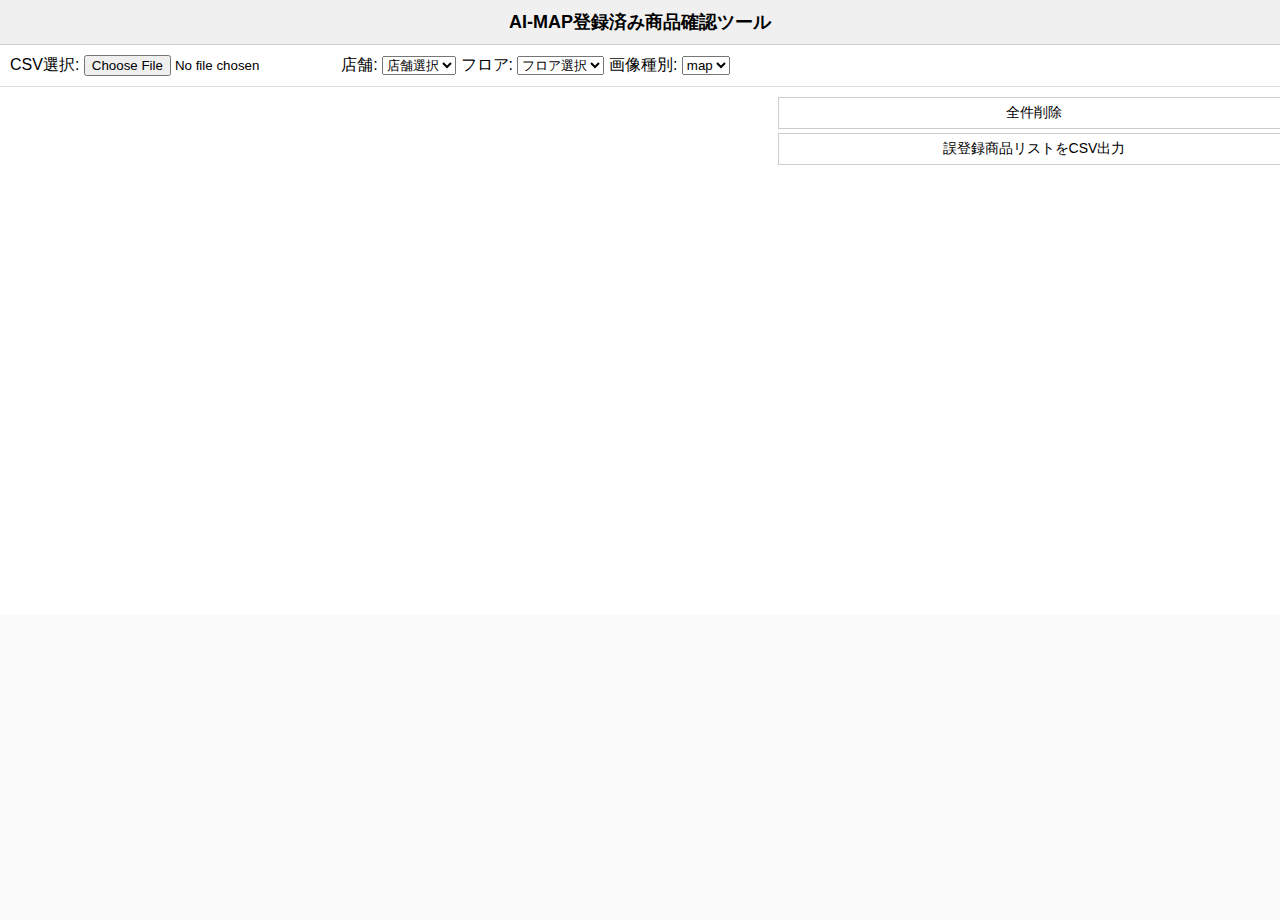
<file: index.html>
<!DOCTYPE html>
<html lang="ja">
<head>
  <meta charset="UTF-8" />
  <!-- モバイル対応 -->
  <meta name="viewport" content="width=device-width, initial-scale=1.0">
  <!-- 検索エンジンにインデックスさせない -->
  <meta name="robots" content="noindex, nofollow, noarchive">
  <meta name="googlebot" content="noindex, nofollow, noarchive">
  <meta name="bingbot" content="noindex, nofollow">
  <title>店舗マップビューア</title>
  <link rel="stylesheet" href="style.css" />
</head>
<body>
  <!-- ツール名ヘッダー -->
  <div id="header">AI-MAP登録済み商品確認ツール</div>

  <div id="controls">
    CSV選択: <input id="imageFile" type="file" accept=".csv" />
    店舗:
    <select id="storeSelector">
      <option value="">店舗選択</option>
    </select>
    フロア:
    <select id="floorSelector">
      <option value="">フロア選択</option>
    </select>
    画像種別:
    <select id="imageTypeSelect">
      <option value="map">map</option>
      <option value="cad">cad</option>
    </select>
  </div>

  <div id="main">
    <div id="topSection">
      <div id="mapContainer"></div>
      <div id="selectionContainer">
        <button id="clearAllBtn">全件削除</button>
        <button id="exportBtn">誤登録商品リストをCSV出力</button>
        <ul id="selectedList"></ul>
      </div>
    </div>
    <div id="imageContainer"></div>
  </div>

  <script src="viewer_core.js"></script>
</body>
</html>
</file>
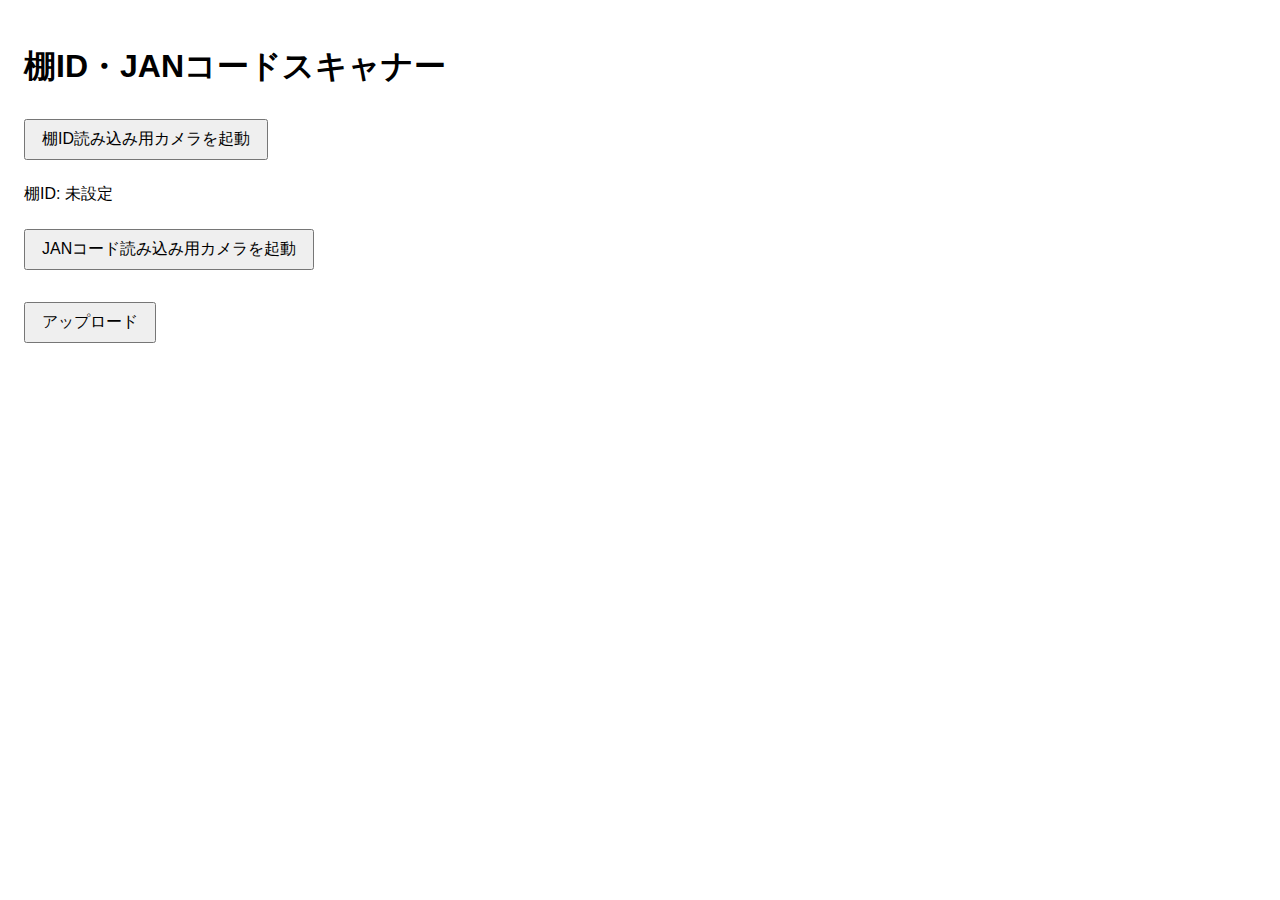
<file: code_uploader.htm>
<!DOCTYPE html>
<html lang="ja">
<head>
  <meta charset="UTF-8">
  <meta name="viewport" content="width=device-width, initial-scale=1.0">
  <title>棚ID・JANコードスキャナー</title>
  <style>
    body { font-family: sans-serif; padding: 1rem; }
    #video { width: 100%; max-height: 50vh; background: #000; display: none; }
    button { margin: 0.5rem 0; padding: 0.5rem 1rem; font-size: 1rem; }
    #janList { margin-top: 1rem; list-style-type: none; padding: 0; }
    #janList li { margin-bottom: 0.25rem; }
  </style>
</head>
<body>
  <h1>棚ID・JANコードスキャナー</h1>
  <button id="scanShelfBtn">棚ID読み込み用カメラを起動</button>
  <p>棚ID: <span id="shelfIdDisplay">未設定</span></p>
  <button id="scanJanBtn">JANコード読み込み用カメラを起動</button>
  <ul id="janList"></ul>
  <button id="uploadBtn">アップロード</button>
  <video id="video" autoplay muted></video>
  <script>
    const scanShelfBtn = document.getElementById('scanShelfBtn');
    const scanJanBtn = document.getElementById('scanJanBtn');
    const uploadBtn = document.getElementById('uploadBtn');
    const shelfIdDisplay = document.getElementById('shelfIdDisplay');
    const janListElem = document.getElementById('janList');
    const video = document.getElementById('video');
    let shelfId = '';
    const janCodes = [];

    async function startCamera() {
      try {
        const stream = await navigator.mediaDevices.getUserMedia({ video: { facingMode: 'environment' } });
        video.srcObject = stream;
        video.style.display = 'block';
        await new Promise(resolve => (video.onloadedmetadata = resolve));
        return stream;
      } catch (err) {
        alert('カメラ起動に失敗しました: ' + err);
        throw err;
      }
    }

    function stopCamera(stream) {
      stream.getTracks().forEach(track => track.stop());
      video.srcObject = null;
      video.style.display = 'none';
    }

    async function scanCode(formats) {
      if (!('BarcodeDetector' in window)) {
        alert('Barcode Detector API 非対応のブラウザです');
        return null;
      }
      const detector = new BarcodeDetector({ formats });
      const stream = await startCamera();
      try {
        // 少し待ってから検出
        await new Promise(resolve => setTimeout(resolve, 500));
        const detections = await detector.detect(video);
        if (detections.length > 0) {
          return detections[0].rawValue;
        } else {
          alert('コードが検出できませんでした');
          return null;
        }
      } finally {
        stopCamera(stream);
      }
    }

    scanShelfBtn.addEventListener('click', async () => {
      const result = await scanCode(['qr_code']);
      if (result) {
        shelfId = result;
        shelfIdDisplay.textContent = shelfId;
      }
    });

    scanJanBtn.addEventListener('click', async () => {
      const result = await scanCode(['ean_13', 'ean_8']);
      if (result) {
        janCodes.push(result);
        const li = document.createElement('li');
        li.textContent = result;
        janListElem.appendChild(li);
      }
    });

    uploadBtn.addEventListener('click', () => {
      const data = { shelfId, janCodes };
      const json = JSON.stringify(data, null, 2);
      navigator.clipboard.writeText(json)
        .then(() => alert('JSONをクリップボードにコピーしました:\n' + json))
        .catch(err => alert('クリップボードへのコピーに失敗しました: ' + err));
    });
  </script>
</body>
</html>
</file>
<file: style.css>
/* 全体 */
html, body {
  height: 100vh;
  margin: 0;
  display: flex;
  flex-direction: column;
  font-family: sans-serif;
}
#header {
  flex: 0 0 auto;
  padding: 10px;
  background: #f0f0f0;
  text-align: center;
  font-size: 18px;
  font-weight: bold;
  border-bottom: 1px solid #ccc;
}
#controls {
  flex: 0 0 auto;
  padding: 10px;
  background: #fff;
  border-bottom: 1px solid #ddd;
}
#main {
  flex: 1;
  display: flex;
  flex-direction: column;
  min-height: 0;
}

/* 上部65% */
#topSection {
  flex: 0 0 65%;
  display: flex;
  min-height: 0;
}
#mapContainer {
  flex: 0 0 60%;
  position: relative;
  overflow: auto;
  min-width: 0;
  min-height: 0;
}
#mapContainer img {
  width: 100%;
  height: auto;
  display: block;
}
#selectionContainer {
  flex: 0 0 40%;
  display: flex;
  flex-direction: column;
  padding: 10px;
  background: #fff;
  overflow-y: auto;
  min-width: 0;
  min-height: 0;
}
#selectionContainer button {
  position: sticky;
  top: 0;
  background: #fff;
  padding: 6px 12px;
  font-size: 14px;
  cursor: pointer;
  border: 1px solid #ccc;
  margin-bottom: 4px;
  z-index: 1;
}
#selectedList {
  list-style: none;
  padding: 0;
  margin: 0;
}
#selectedList li {
  display: flex;
  align-items: center;
  margin: 4px 0;
}
#selectedList li button.removeBtn {
  margin-right: 6px;
  background: transparent;
  border: none;
  color: red;
  font-size: 14px;
  cursor: pointer;
}

/* 下部35%：サムネイル */
#imageContainer {
  flex: 0 0 35%;
  display: flex;
  flex-direction: column;    /* 縦方向に並べる */
  overflow-x: auto;
  overflow-y: hidden;
  gap: 10px;
  padding: 10px;
  background: #fafafa;
  min-height: 0;
  position: relative;
}
/* １行目：指示文 */
.thumbnail-instruction {
  font-size: 14px;
  margin-bottom: 6px;
}
/* ２行目：選択中番号 */
#selectedMarkerDisplay {
  font-size: 14px;
  color: red;
  font-weight: bold;
  margin-bottom: 6px;
}
/* ３行目：横並びのサムネリスト */
.thumb-list {
  display: flex;
  gap: 10px;
  overflow-x: auto;
}
.thumb-box {
  display: flex;
  flex-direction: column;
  align-items: center;
  width: 120px;
  text-align: center;
  cursor: pointer;
}
.thumb-box img {
  width: 100px;
  height: auto;
}
.jan-label {
  font-size: 12px;
  margin-top: 4px;
  white-space: pre-wrap;
  word-break: break-word;
  line-height: 1.2em;
}

/* マーカー縮小 */
.marker {
  position: absolute;
  width: 14px;
  height: 14px;
  background: red;
  color: #fff;
  border-radius: 50%;
  display: flex;
  align-items: center;
  justify-content: center;
  font-size: 8px;
  cursor: pointer;
  user-select: none;
}
</file>
